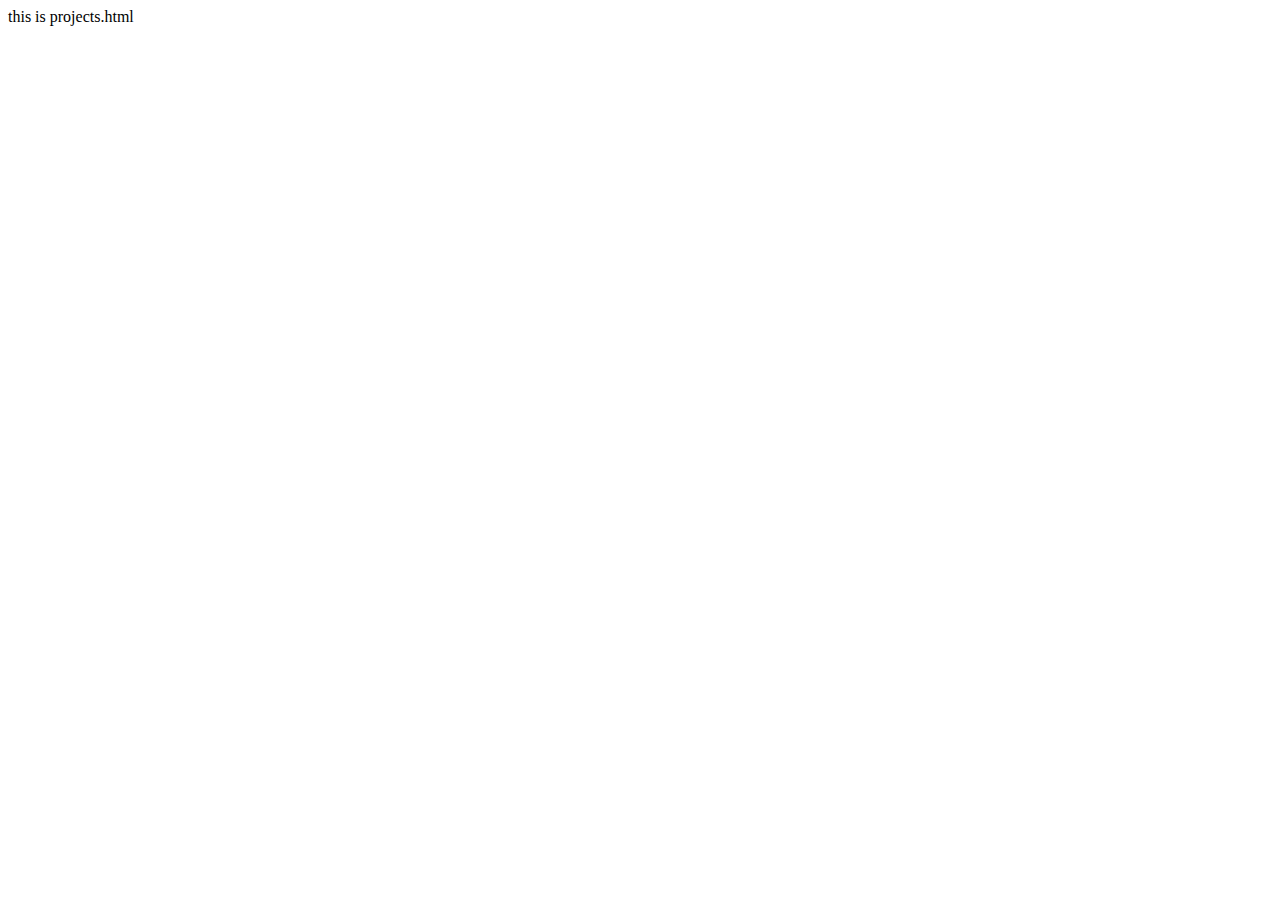
<file: templates/projects.html>
<!DOCTYPE html>
<html lang="en">
<head>
    <meta charset="UTF-8">
    <meta http-equiv="X-UA-Compatible" content="IE=edge">
    <meta name="viewport" content="width=device-width, initial-scale=1.0">
    <title>Document</title>
</head>
<body>
    <div>this is projects.html</div>
</body>
</html>
</file>
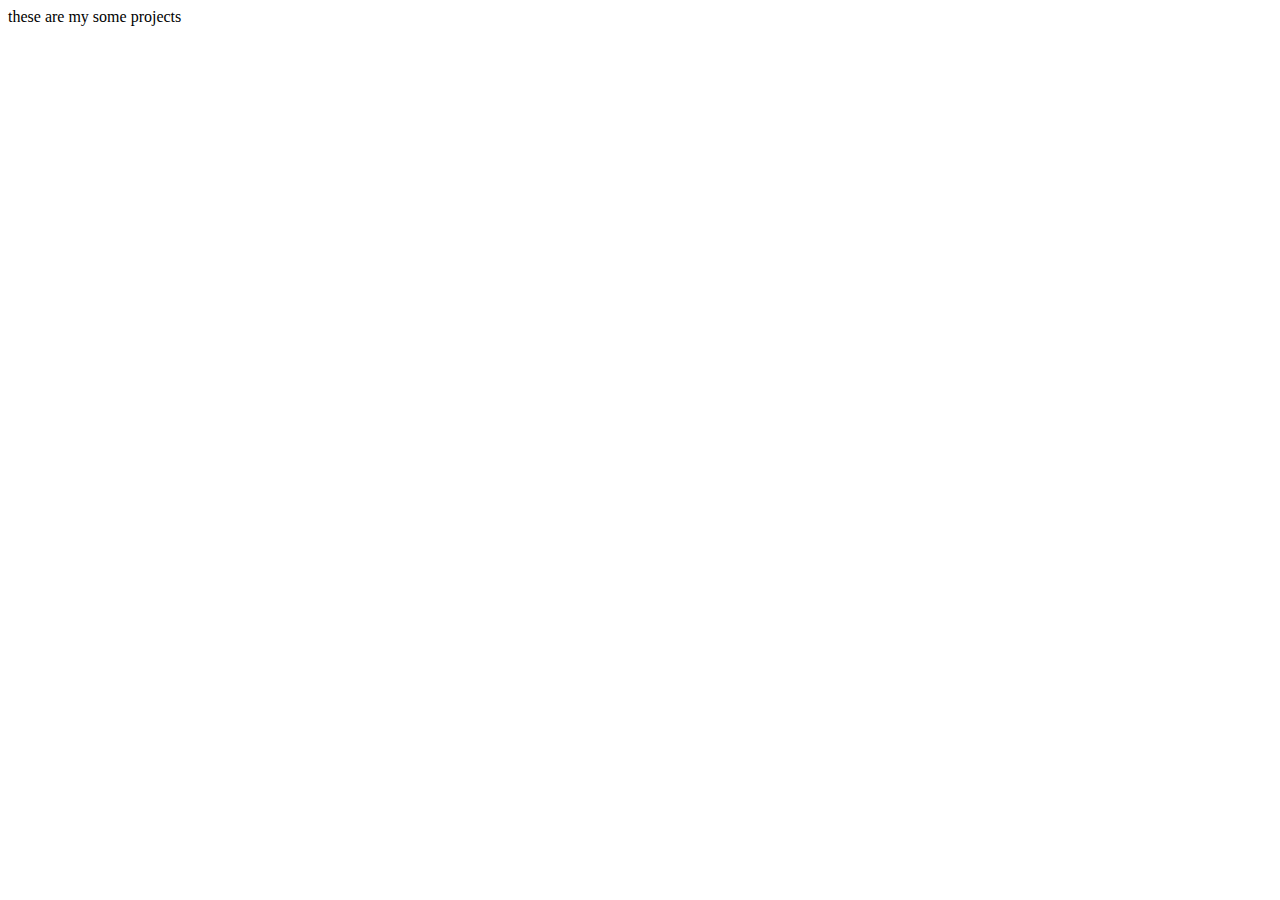
<file: static/templates/projects.html>
<!DOCTYPE html>
<html lang="en">
<head>
    <meta charset="UTF-8">
    <meta http-equiv="X-UA-Compatible" content="IE=edge">
    <meta name="viewport" content="width=device-width, initial-scale=1.0">
    <title>Projects</title>
</head>
<body>
    these are my some projects
</body>
</html>
</file>
